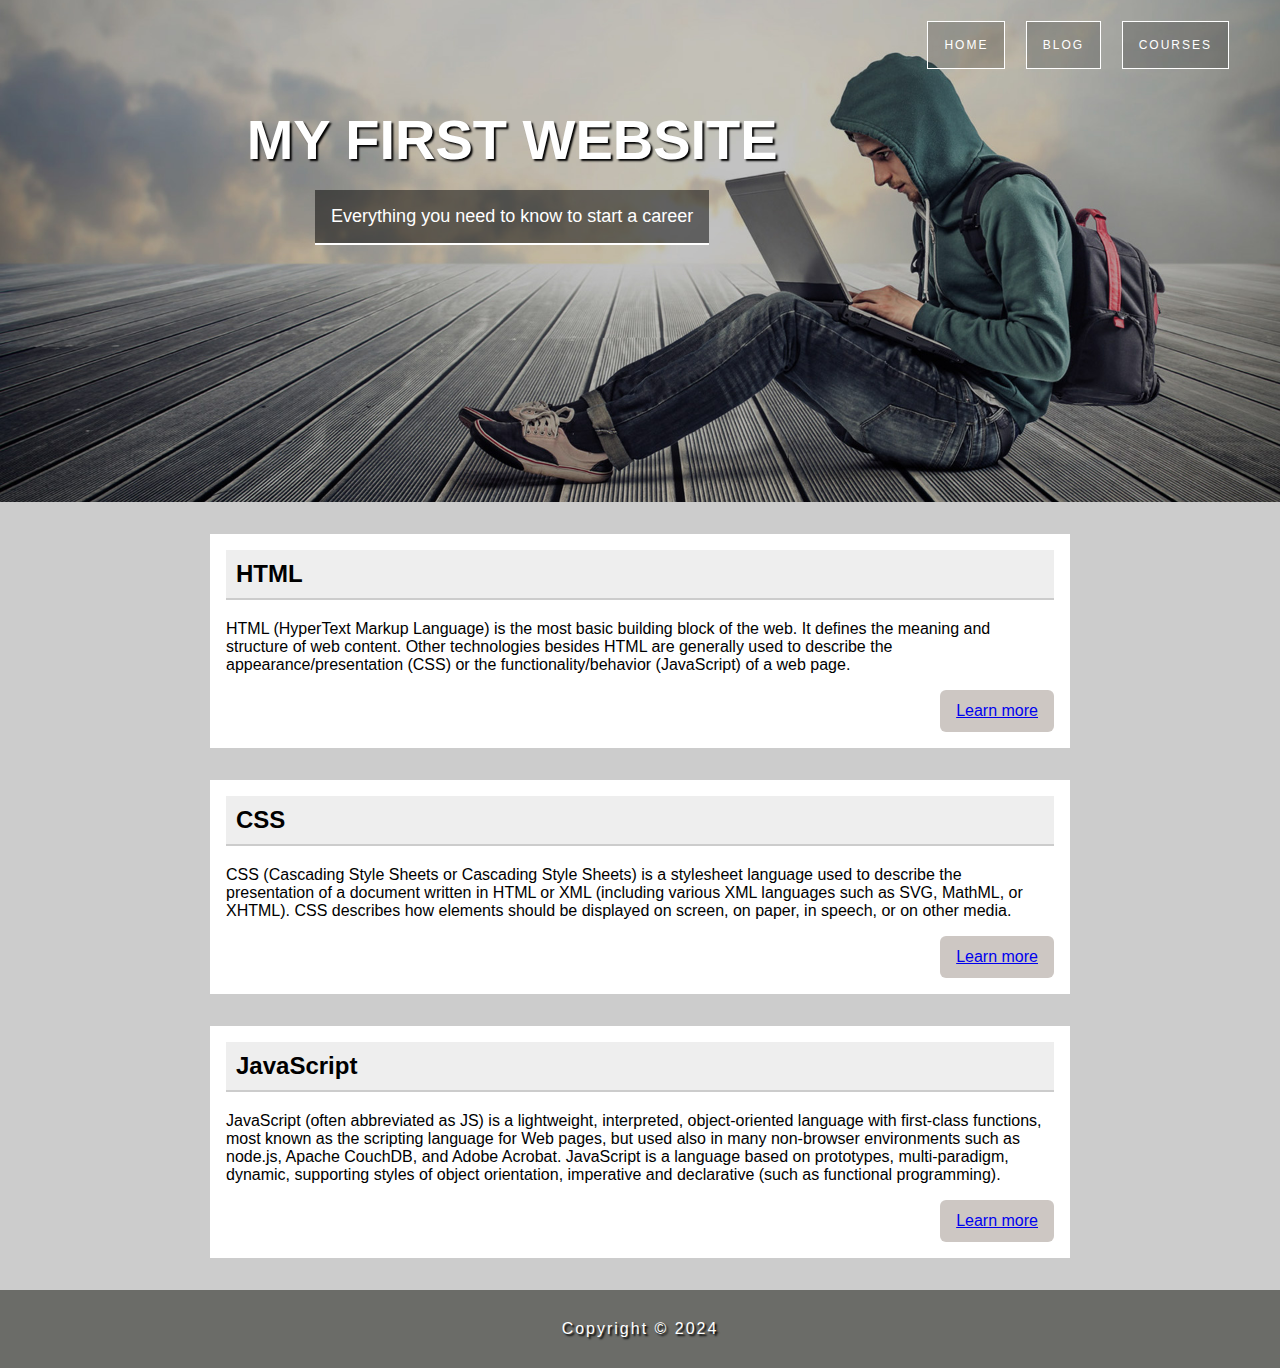
<file: css/site1/index.html>
<!DOCTYPE html>
<html lang="en">
<head>
    <meta charset="UTF-8">
    <meta name="viewport" content="width=device-width, initial-scale=1.0">
    <meta name="author" content="Marlon Romanelli">
    <meta name="description" content="First Website example">
    <link rel="stylesheet" href="style.css">
    <title>My First Website</title>
</head>
<body>
    
    <header class="hero">
        <nav>
            <ul>
                <li><a href="#">Home</a></li>
                <li><a href="#">Blog</a></li>
                <li><a href="#">Courses</a></li>
            </ul>
        </nav>    
        <div class="hero-content"><h1 class="pad">My First Website</h1>
    <p class="p1">Everything you need to know to start a career</p></header></div>

    <main>
        <section>
            <article>
                <header><h2>HTML</h2></header>
                <p>HTML (HyperText Markup Language) is the most basic building block of the web. It defines the meaning and structure of web content. Other technologies besides HTML are generally used to describe the appearance/presentation (CSS) or the functionality/behavior (JavaScript) of a web page.</p>
                <a href="#" class="btn">Learn more</a>
            </article>

            <article>
                <header>
                    <h2>CSS</h2>
                </header>
                <p>CSS (Cascading Style Sheets or Cascading Style Sheets) is a stylesheet language used to describe the presentation of a document written in HTML or XML (including various XML languages such as SVG, MathML, or XHTML). CSS describes how elements should be displayed on screen, on paper, in speech, or on other media.</p>
                <a href="#" class="btn">Learn more</a>
            </article>

            <article>
                <header>
                    <h2>JavaScript</h2>
                </header>
                <p>JavaScript (often abbreviated as JS) is a lightweight, interpreted, object-oriented language with first-class functions, most known as the scripting language for Web pages, but used also in many non-browser environments such as node.js, Apache CouchDB, and Adobe Acrobat. JavaScript is a language based on prototypes, multi-paradigm, dynamic, supporting styles of object orientation, imperative and declarative (such as functional programming).</p>
                <a href="#" class="btn">Learn more</a>
            </article>
        </section></main>
    <footer class="rodape">
        Copyright &copy; 2024
    </footer>
</body>
</html>
</file>
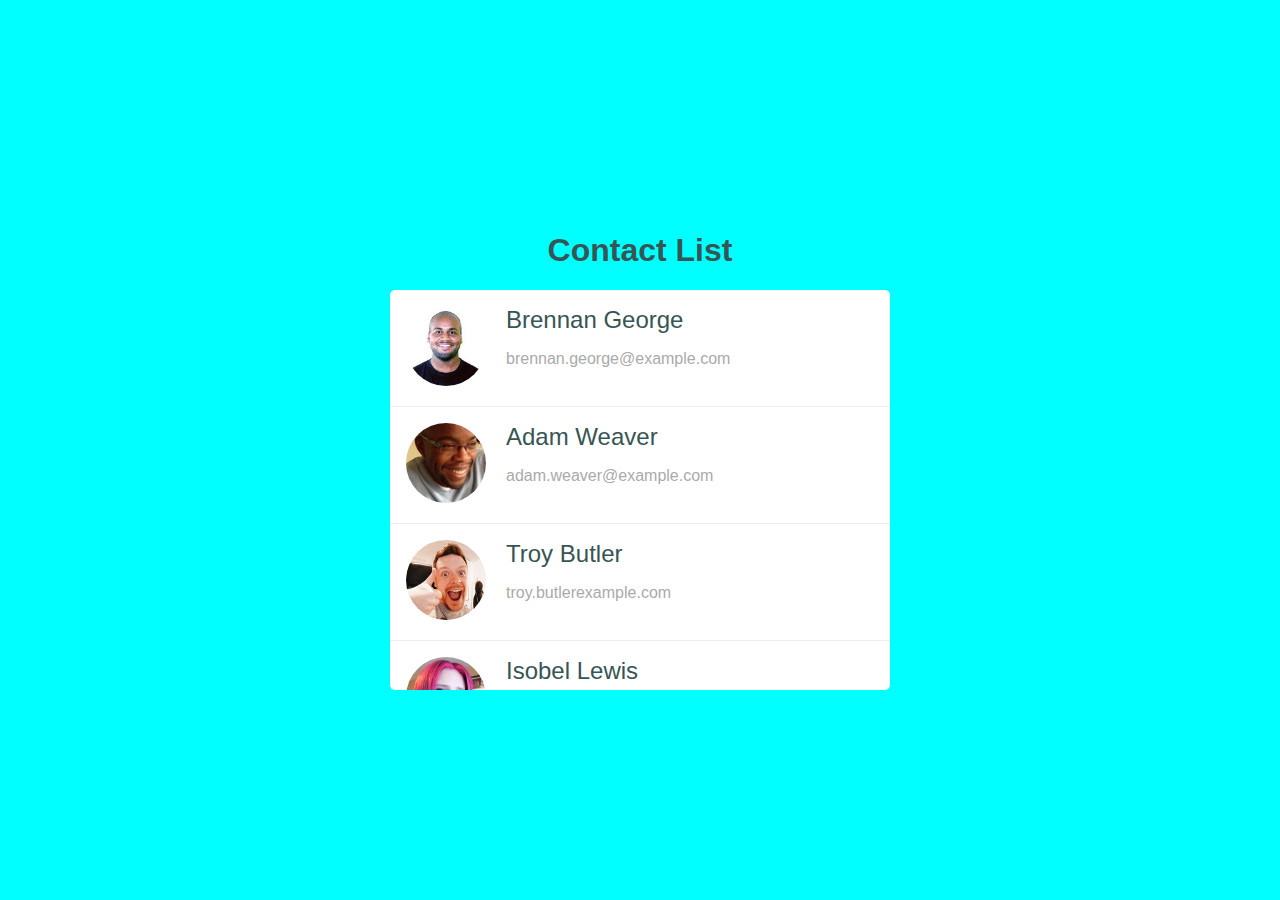
<file: css/site2/index.html>
<!DOCTYPE html>
<html lang="en">

<head>
    <meta charset="UTF-8">
    <meta http-equiv="X-UA-Compatible" content="IE=edge">
    <meta name="viewport" content="width=device-width, initial-scale=1.0">
    <title>Document</title>
    <link rel="stylesheet" href="style.css">
</head>

<body>
    <h1 class="main-title">Contact List</h1>

    <div class="list-wrapper">
        <ul class="list">
            <li class="list-item">
                <div class="list-item--image">
                 <img src="images/1.jpg" alt="Brennan George">
                </div>

                <div class="list-item--content">
                    <p class="list-item--name">
                        Brennan George
                    </p>
                    <p class="list-item--email">brennan.george@example.com</p>
                </div>

                <div class="list-item--action">
                    <a href="#"><img src="images/delete.png" alt="Delete"></a>
                    <a href="#"><img src="images/edit.png" alt="Edit"></a>
                </div>

                <li class="list-item">
                    <div class="list-item--image">
                     <img src="images/2.jpg" alt="Adam Weaver">
                    </div>
    
                    <div class="list-item--content">
                        <p class="list-item--name">
                            Adam Weaver
                        </p>
                        <p class="list-item--email">adam.weaver@example.com</p>
                    </div>
    
                    <div class="list-item--action">
                        <a href="#"><img src="images/delete.png" alt="Delete"></a>
                        <a href="#"><img src="images/edit.png" alt="Edit"></a>
                    </div>

            </li>

            <li class="list-item">
                <div class="list-item--image">
                 <img src="images/3.jpg" alt="Troy Butler">
                </div>

                <div class="list-item--content">
                    <p class="list-item--name">
                        Troy Butler
                    </p>
                    <p class="list-item--email">troy.butlerexample.com</p>
                </div>

                <div class="list-item--action">
                    <a href="#"><img src="images/delete.png" alt="Delete"></a>
                    <a href="#"><img src="images/edit.png" alt="Edit"></a>
                </div>

        </li>

        <li class="list-item">
            <div class="list-item--image">
             <img src="images/4.jpg" alt="Isobel Lewis">
            </div>

            <div class="list-item--content">
                <p class="list-item--name">
                    Isobel Lewis
                </p>
                <p class="list-item--email">isobel.lewis@example.com</p>
            </div>

            <div class="list-item--action">
                <a href="#"><img src="images/delete.png" alt="Delete"></a>
                <a href="#"><img src="images/edit.png" alt="Edit"></a>
            </div>

        </li>

        <li class="list-item">
            <div class="list-item--image">
             <img src="images/5.jpg" alt="Lisa Garcia">
            </div>

            <div class="list-item--content">
                <p class="list-item--name">
                    Lisa Garcia
                </p>
                <p class="list-item--email">lisa.garcia@example.com</p>
            </div>

            <div class="list-item--action">
                <a href="#"><img src="images/delete.png" alt="Delete"></a>
                <a href="#"><img src="images/edit.png" alt="Edit"></a>
            </div>

        </li>

        <li class="list-item">
            <div class="list-item--image">
             <img src="images/6.jpg" alt="Carolyn Silva">
            </div>

            <div class="list-item--content">
                <p class="list-item--name">
                    Carolyn Silva
                </p>
                <p class="list-item--email">carolyn.silva@example.com</p>
            </div>

            <div class="list-item--action">
                <a href="#"><img src="images/delete.png" alt="Delete"></a>
                <a href="#"><img src="images/edit.png" alt="Edit"></a>
            </div>

        </li>

        <li class="list-item">
            <div class="list-item--image">
             <img src="images/7.jpg" alt="Ruby Powell">
            </div>

            <div class="list-item--content">
                <p class="list-item--name">
                    Ruby Powell
                </p>
                <p class="list-item--email">ruby.powell@example.com</p>
            </div>

            <div class="list-item--action">
                <a href="#"><img src="images/delete.png" alt="Delete"></a>
                <a href="#"><img src="images/edit.png" alt="Edit"></a>
            </div>

        </li>

        <li class="list-item">
            <div class="list-item--image">
             <img src="images/8.jpg" alt="Christian Richards">
            </div>

            <div class="list-item--content">
                <p class="list-item--name">
                    Christian Richards
                </p>
                <p class="list-item--email">christian.richards@example.com</p>
            </div>

            <div class="list-item--action">
                <a href="#"><img src="images/delete.png" alt="Delete"></a>
                <a href="#"><img src="images/edit.png" alt="Edit"></a>
            </div>

        </li>

        </ul>
    </div>

</body>

</html>
</file>
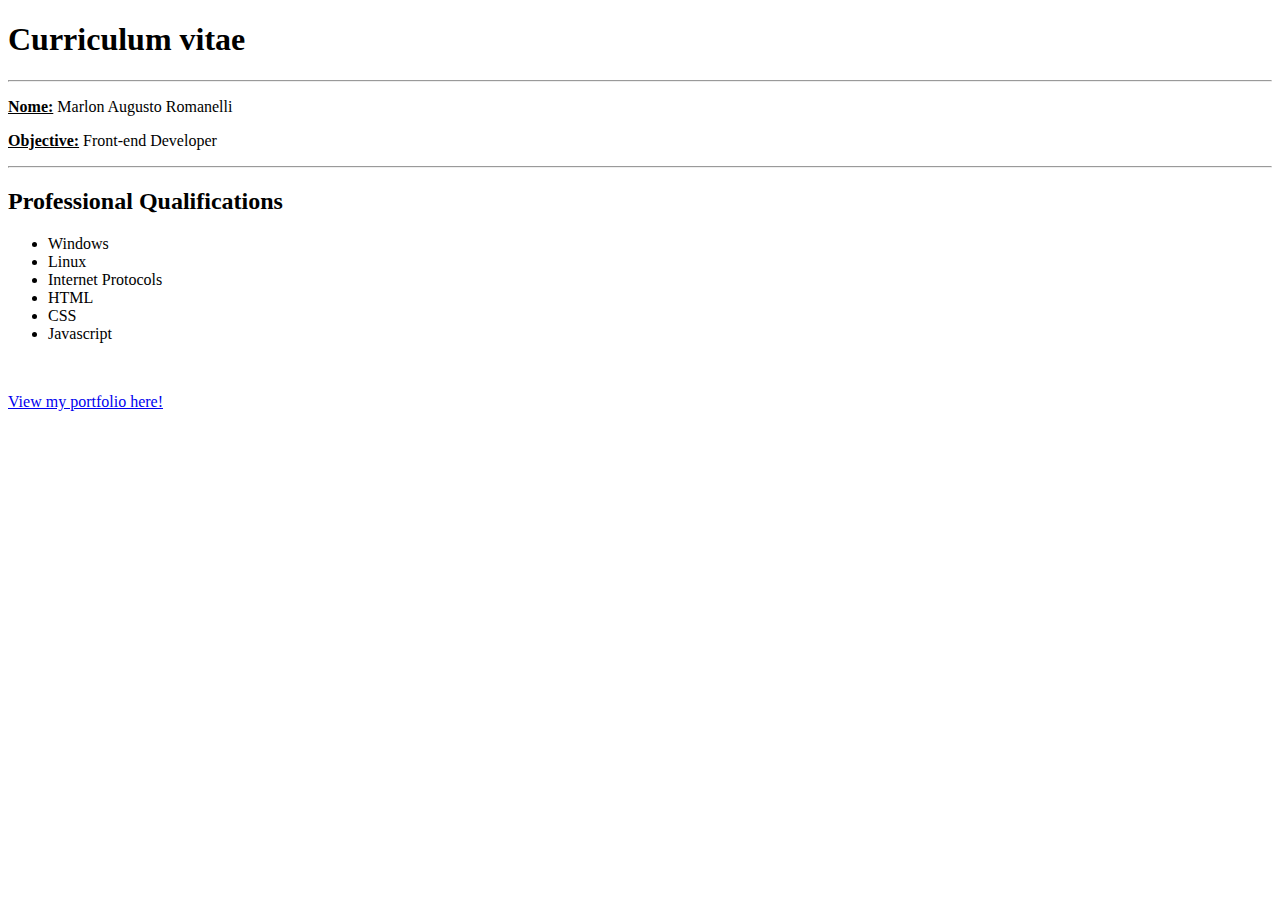
<file: html/cv.html>
<!DOCTYPE html>
<html lang="en">
<head>
    <meta charset="UTF-8">
    <meta name="viewport" content="width=device-width, initial-scale=1.0">
    <meta name="Curriculum vitae" content="Curriculum vitae of Marlon Romanelli">
    <meta name="author" content="Marlon Romanelli">
    <title>Marlon Romanelli Curriculum</title>
</head>
<body>
    <h1>Curriculum vitae</h1>
    <hr>
    <p><u><b>Nome:</b></u> Marlon Augusto Romanelli</p>
    <p><u><b>Objective:</b></u> Front-end Developer</p>
    <hr>
    <h2>Professional Qualifications</h2>
    <p><ul>
        <li>Windows</li>
        <li>Linux</li>
        <li>Internet Protocols</li>
        <li>HTML</li>
        <li>CSS</li>
        <li>Javascript</li>
    </ul></p>
    <br><p><a href="https://github.com/Reimanel" target="_blank">View my portfolio here!</a></p>
</body>
</html>
</file>
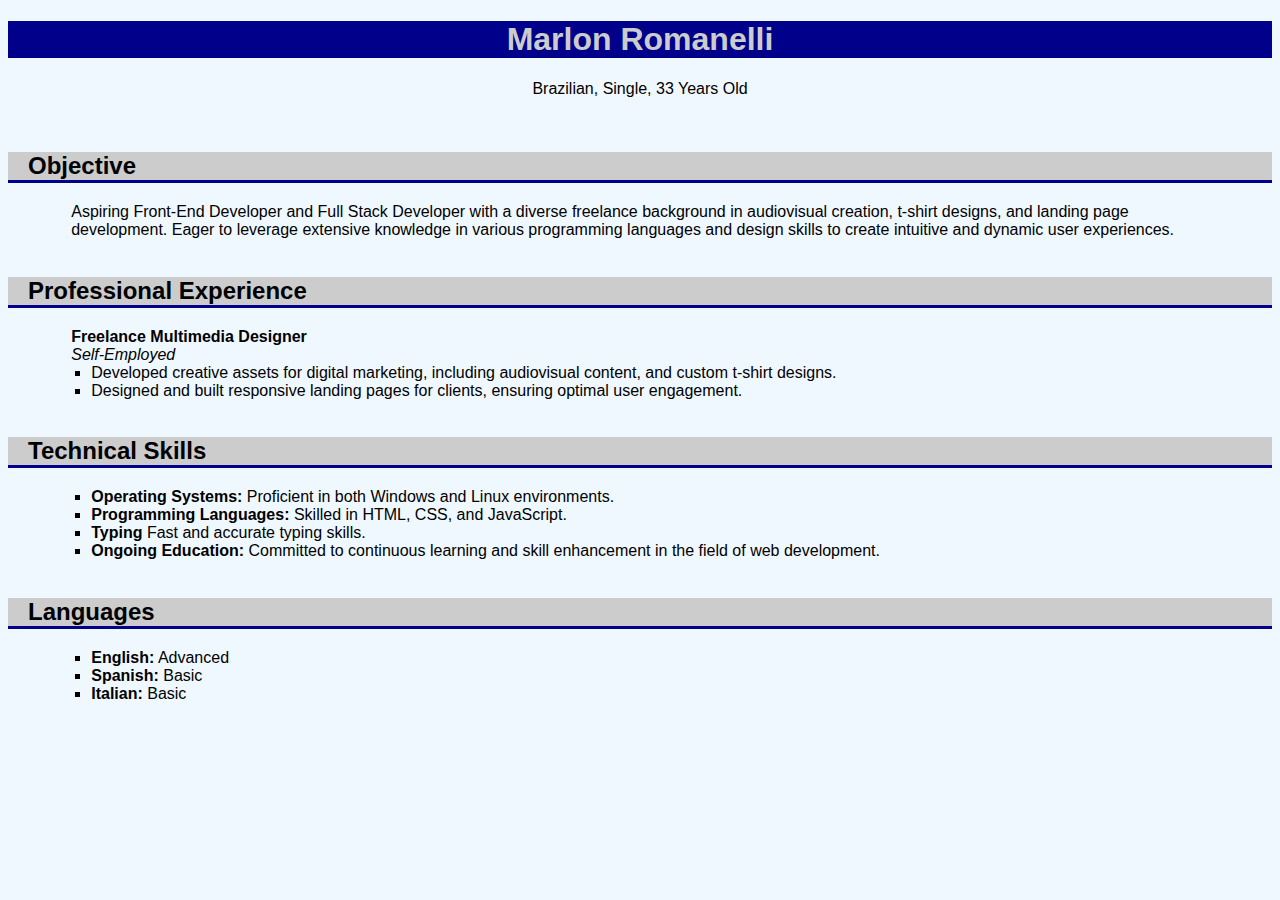
<file: css/css_curriculum/css_curriculum.html>
<!DOCTYPE html>
<html lang="en">
<head>
    <meta charset="UTF-8">
    <meta name="viewport" content="width=device-width, initial-scale=1.0">
    <meta name="author" content="Marlon Romanelli">
    <meta name="description" content="Marlon's Curriculum using CSS">
    <title>Curriculum vitae with CSS</title>
    <link rel="stylesheet" href="curriculum.css">    
</head>
<body>
    <h1>Marlon Romanelli</h1>
    <p class="p1">Brazilian, Single, 33 Years Old</p>
    <br>
    <h2>Objective</h2>
    <p class="p2">Aspiring Front-End Developer and Full Stack Developer with a diverse freelance background in audiovisual creation, t-shirt designs, and landing page development. Eager to leverage extensive knowledge in various programming languages and design skills to create intuitive and dynamic user experiences.</p>
    <br>
    <h2>Professional Experience</h2>
    <p class="p2"><strong>Freelance Multimedia Designer</strong></p>
    <p class="p2"><em>Self-Employed</em></p>
    <ul class="p2">
        <li>Developed creative assets for digital marketing, including audiovisual content, and custom t-shirt designs.</li>
        <li>Designed and built responsive landing pages for clients, ensuring optimal user engagement.</li>
    </ul>
    <br>
    <h2>Technical Skills</h2>
    <ul class="p2">
        <li><b>Operating Systems:</b> Proficient in both Windows and Linux environments.</li>
        <li><b>Programming Languages:</b> Skilled in HTML, CSS, and JavaScript.</li>
        <li><b>Typing</b> Fast and accurate typing skills.</li>
        <li><b>Ongoing Education:</b> Committed to continuous learning and skill enhancement in the field of web development.</li>
    </ul>
    <br>
    <h2>Languages</h2>
    <ul class="p2">
        <li> <b>English:</b> Advanced</li>
        <li> <b>Spanish:</b> Basic</li>
        <li> <b>Italian:</b> Basic</li>
    </ul>
</body>
</html>
</file>
<file: css/site1/style.css>
body {
    margin: 0;
    font-family: Arial, Helvetica, sans-serif;
    background-color: #ccc;
}

.hero {
    background-image: url(imagens/bg-3.jpg);
    height: 500px;
    background-size: cover;
    background-position: right center;
    padding: 1px;
}

.hero-content {
    margin-top: 100px auto 0;
    width: 80%;
    text-align: center;
    color: white;
}

.hero-content h1 {
    font-size: 56px;
    text-shadow: 2px 2px 2px black;
    text-transform: uppercase;
    margin-bottom: 0;
}

.hero-content p {
    background-color: #00000080;
    font-size: 18px;
    display: inline-block;
    padding: 16px;
    border-bottom: 2px solid white;
}

.hero nav ul {
    text-align: right;
    margin: 20px 50px 0 0;
}

.hero nav li {
    display: inline-block;
    list-style-type: none;
    border: 1px solid white;
    margin-left: 16px;
}

.hero nav a{
    background-color: #00000030;
    padding: 16px;
    display: block;
    color: white;
    text-decoration: none;
    text-transform: uppercase;
    font-size: 12px;
    letter-spacing: 2px;
}

.hero nav a:hover {
    background-color: #00000050;
}

main {
    width: 90%;
    margin: auto;
    max-width: 860px;
}

article {
    background-color: white;
    padding: 16px;
    margin-bottom: 32px;
    margin-top: 32px; /*As margens não se somam e se sobrepõe*/
}

article h2 {
    border-bottom: 2px solid #ccc;
    background-color: #eee;
    padding: 10px;
    margin-top: 0;
}

.btn {
    background-color: #cdc7c3;
    display: block;
    padding: 12px 16px;
    border-radius: 6px;
    margin-left: auto;
    width: fit-content;
}

.rodape {
    color: white;
    background-color: #6b6c68;
    text-align: center;
    padding: 30px;
    text-shadow: 2px 2px 2px black;
    letter-spacing: 2px;
}
</file>
<file: css/site2/style.css>
html, body {
    height: 100%;
}

body {
    background-color: aqua;
    margin: 0;
    padding: 0;
    font-family: 'Lucida Sans', 'Lucida Sans Regular', 'Lucida Grande', 'Lucida Sans Unicode', Geneva, Verdana, sans-serif;
    display: flex;
    justify-content: center;
    align-items: center;
    flex-direction: column;
}

.main-title {
    color: #385555;
}

.list-wrapper {
    background-color: white;
    width: 90%;
    max-width: 500px;
    max-height: 400px;
    overflow: auto;
    border-radius: 5px;
    box-shadow: 0 2px 6px #00020;
}

.list {
    list-style-type: none;
    padding: 0;
    margin: 0;
}

.list-item {
    display: flex;
    border-bottom: 1px solid #eee;
    padding: 16px;
}

.list-item--image img {
    width: 80px;
    border-radius: 50%;
}

.list-item--content {
    padding: 0 20px;
    flex-grow: 1;
}

.list-item--name {
    font-size: 24px;
    color: #385555;
    margin: 0;
}

.list-item--email {
    margin-top: 0 0;
    color: #aaa;
}

.list-item:hover {
    background-color: #e8e8e8;
}

.list-item--action {
    display: flex;
    gap: 16px;
    align-items: center;
    opacity: 0;
}

.list-item:hover .list-item--action {
    display: flex;
    opacity: .3;
}
</file>
<file: css/css_curriculum/curriculum.css>
body {
    font-family: Arial, Helvetica, sans-serif;
    background-color: aliceblue;
}

h1 {
    color: #ccc;
    background-color: darkblue;
    text-align: center;
}

.p1 {
    text-align: center;
}

h2 {
    background-color: #ccc;
    border-bottom: solid darkblue;
    padding-left: 20px;
}

.p2 {
    width: 90%;
    margin: auto;
}

ul {
    list-style-type: square;
}
</file>
